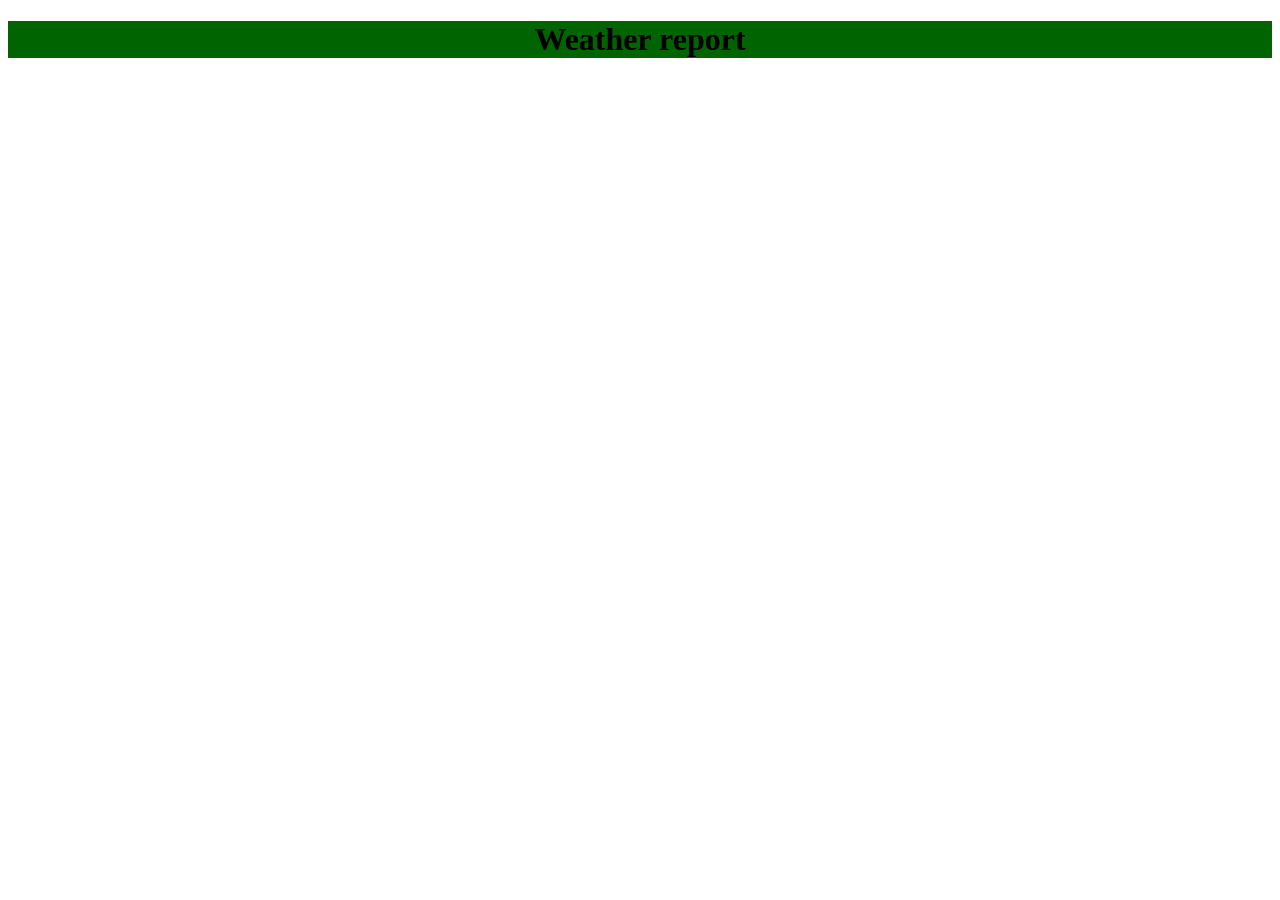
<file: index.html>
<!DOCTYPE html>
<html lang="en">
<head>
    <meta charset="UTF-8">
    <meta http-equiv="X-UA-Compatible" content="IE=edge">
    <meta name="viewport" content="width=device-width, initial-scale=1.0">
    <title>Document</title>
    <link rel="stylesheet" href="./weatherapi.css">
    <script src="https://code.jquery.com/jquery-3.2.1.slim.min.js" integrity="sha384-KJ3o2DKtIkvYIK3UENzmM7KCkRr/rE9/Qpg6aAZGJwFDMVNA/GpGFF93hXpG5KkN" crossorigin="anonymous"></script>
<script src="https://cdn.jsdelivr.net/npm/popper.js@1.12.9/dist/umd/popper.min.js" integrity="sha384-ApNbgh9B+Y1QKtv3Rn7W3mgPxhU9K/ScQsAP7hUibX39j7fakFPskvXusvfa0b4Q" crossorigin="anonymous"></script>
<script src="https://cdn.jsdelivr.net/npm/bootstrap@4.0.0/dist/js/bootstrap.min.js" integrity="sha384-JZR6Spejh4U02d8jOt6vLEHfe/JQGiRRSQQxSfFWpi1MquVdAyjUar5+76PVCmYl" crossorigin="anonymous"></script>
</head>
<body>
    
    <script src="https://app.zenclass.in/sheets/v1/js/zen/suit/bundle.js"></script>
    <script src="./weatherapi.js"></script>
</html>
</file>
<file: weatherapi.css>
.container {
  background-color: mistyrose;
  align-items: center;
  text-align: center;
  border-radius: 20%;
  border-color: black;
  border-style: solid;
  border-color: coral;
  justify-content: center;
  text-justify: center;
 
}
.outcover {
  display: flex;
  background-color: rgb(127, 255, 193);
  gap: 10px;
  flex-flow: row wrap;
}
h1 {
  background-color: darkgreen;
  text-align: center;
}
</file>
